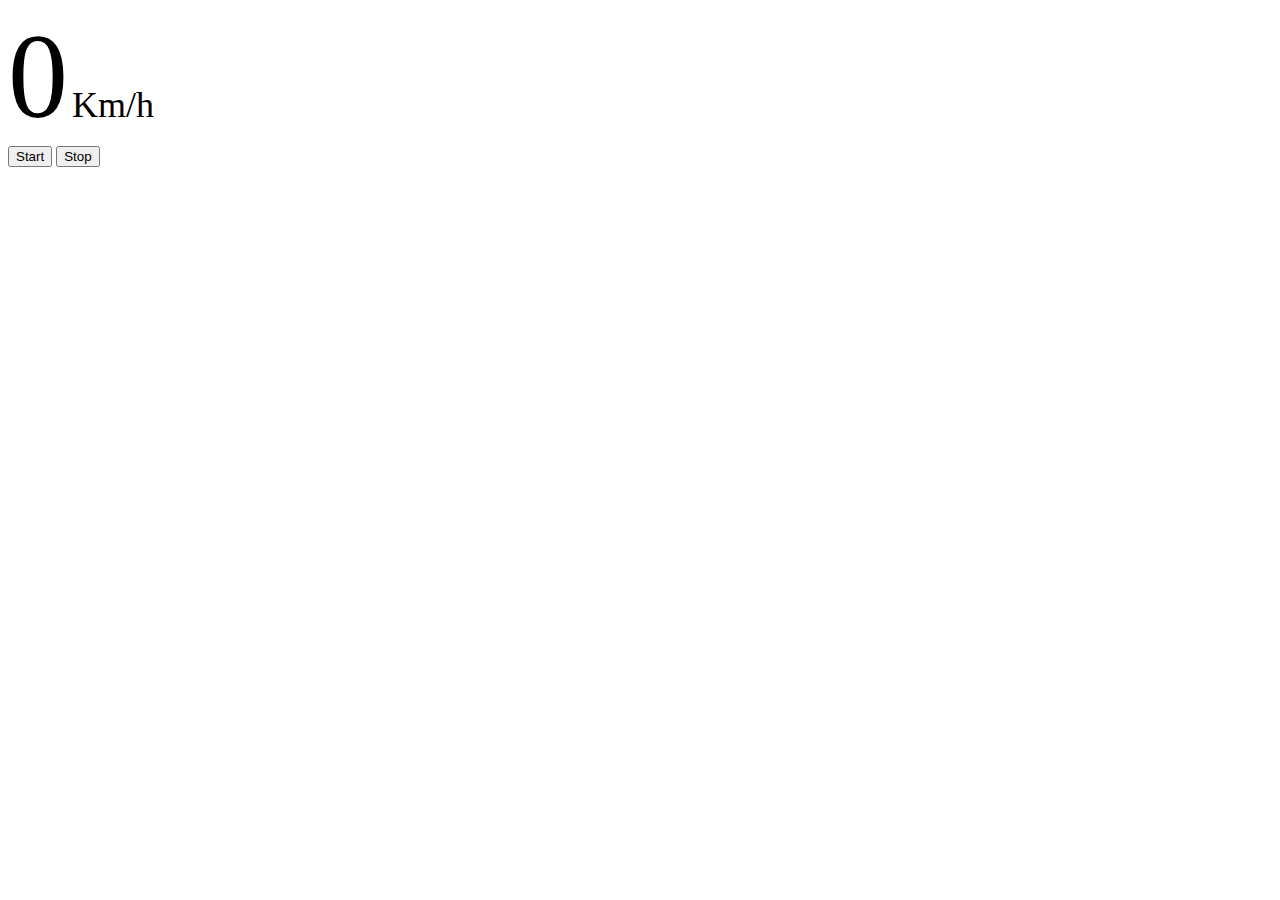
<file: speedometer.html>
<!DOCTYPE html>
<html class="h-100" lang="en">

<head>
    <meta charset="UTF-8">
    <meta http-equiv="X-UA-Compatible" content="IE=edge">
    <meta name="viewport" content="width=device-width, initial-scale=1.0">
    <!--Bootstrap-->
    <link href="https://cdn.jsdelivr.net/npm/bootstrap@5.3.0-alpha3/dist/css/bootstrap.min.css" rel="stylesheet"
        integrity="sha384-KK94CHFLLe+nY2dmCWGMq91rCGa5gtU4mk92HdvYe+M/SXH301p5ILy+dN9+nJOZ" crossorigin="anonymous">
    <!--GlobalCSS-->
        <link rel="stylesheet" href="global.css">

    <title>Ride</title>
</head>

<body class="h-100">
    <div class="container d-flex flex-column justify-content-between h-100">
        <nav class="navbar justify-content-end">
        <a class="btn-close border border-dark p-2" href="./index.html">
        </a>
        </nav>

        <div class="d-flex flex-column justify-content-center align-items-center bg-dark text-light flex-fill mb-2
        rounded-3">
            <span class="fw-bold" style="font-size: 120px;" id="speed">0</span>
            <span style="font-size:36px">Km/h</span>
        </div>

        <button class="btn btn-primary mb-3" id="start">
           <span class="display-3">Start</span>
        </button>

        <button class="btn btn-danger d-none mb-3" id="stop">
           <span class="display-3">Stop</span>
        </button>
    </div>

    <script src="./storage.js"></script>
    <script src="./speedometer.js"></script>
</body>

</html>
</file>
<file: global.css>
@import url("https://cdn.jsdelivr.net/npm/bootstrap-icons@1.10.5/font/bootstrap-icons.css");

:root, [data-bs-theme=light] {
    --bs-primary-rgb: 41,197, 207
}

.btn-primary {
    --bs-btn-color: #fff;
    --bs-btn-bg: #29c5cf;
    --bs-btn-border-color: #29c5cf;
    --bs-btn-hover-color: #fff;
    --bs-btn-hover-bg: #20858c;
    --bs-btn-hover-border-color: #20858c;
    --bs-btn-focus-shadow-rgb: 49,132,253;
    --bs-btn-active-color: #fff;
    --bs-btn-active-bg: #20858c;
    --bs-btn-active-border-color: #20858c;
    --bs-btn-active-shadow: inset 0 3px 5px rgba(0, 0, 0, 0.125);
    --bs-btn-disabled-color: #fff;
    --bs-btn-disabled-bg: #29c5cf;
    --bs-btn-disabled-border-color: #29c5cf;
}

#mapDetail {
    height: 300px;
    background-color: #ccc;
}
</file>
